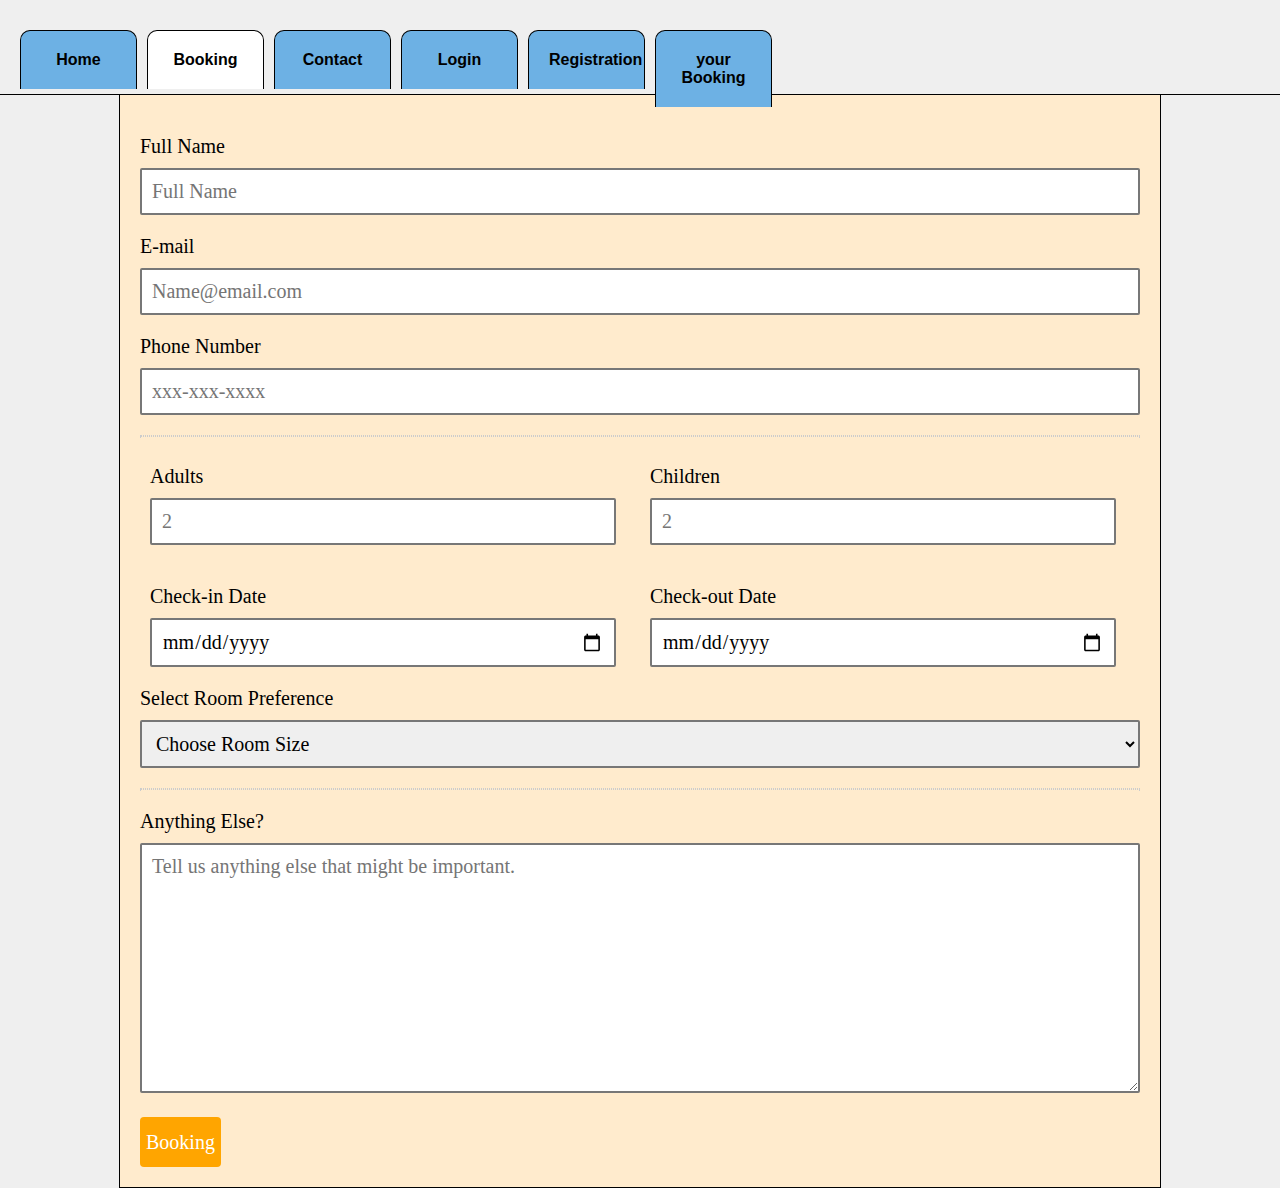
<file: Booking.html>
<!DOCTYPE html>
<html lang="en">

<head>
    <meta charset="UTF-8">
    <meta http-equiv="X-UA-Compatible" content="IE=edge">
    <meta name="viewport" content="width=device-width, initial-scale=1.0">
    <title>Let's Book it</title>
    <link rel="stylesheet" href="css/style.css" />
    <link rel="stylesheet" href="css/Booking.css" />
       
</head>
<body>
    <div class="nav_bar">
        <ul>
            <li><a href="main.html">Home</a></li>
            <li><a href="Booking.html" id="onlink">Booking</a></li>
            <li><a href="Contact.html">Contact</a></li>
            <li><a href="Login.html">Login</a></li>
            <li><a href="Registration.html">Registration</a></li>
            <li><a href="yourBooking.html">your Booking</a></li>
        </ul>
    </div>
    <div class="main_container">
        <form id = "Booking" class="elem-group">
            <div id = "name" class="elem-group">
                <label>Full Name</label>
                <input type="text"  placeholder="Full Name" pattern=[A-Z\sa-z]{3,20}
                    required>
            </div>
            <div id = "email" class="elem-group">
                <label>E-mail</label>
                <input type="email"  placeholder="Name@email.com" required>
            </div>
            <div id = "phone" class="elem-group">
                <label for="phone">Phone Number</label>
                <input type="tel"  placeholder="xxx-xxx-xxxx"
                    pattern=(\d{3})-?\s?(\d{3})-?\s?(\d{4}) required>
            </div>
            <hr>
            <div id = "adult" class="elem-group inlined">
                <label for="adult">Adults</label>
                <input type="number" name="total_adults" placeholder="2" min="1" required>
            </div>
            <div id = "child" class="elem-group inlined">
                <label for="child">Children</label>
                <input type="number" name="total_children" placeholder="2" min="0" required>
            </div>
            <div id = "checkin-date" class="elem-group inlined">
                <label for="checkin-date">Check-in Date</label>
                <input type="date" name="checkin-date" required>
            </div>
            <div id = "checkout-date" class="elem-group inlined">
                <label for="checkout-date">Check-out Date</label>
                <input type="date" name="checkout-date" required>
            </div>
            <div id = "BedSize" class="elem-group">
                <label for="room-selection">Select Room Preference</label>
                <select id="room-selection" name="room_preference" required>
                    <option value="">Choose Room Size</option>
                    <option value="KING">KING</option>
                    <option value="QUEEN">QUEEN</option>
                    <option value="FULL">FULL</option>
                </select>
            </div>
            <hr>
            <div id= "message" class="elem-group">
                <label for="message">Anything Else?</label>
                <textarea name="visitor_message"
                    placeholder="Tell us anything else that might be important." required></textarea>
            </div>
            <button type ="button" onclick="Booking()">Booking</button>
        </form>
    </div>
    <script src="..\JS\Booking.js"></script>
</body>

</html>
</file>
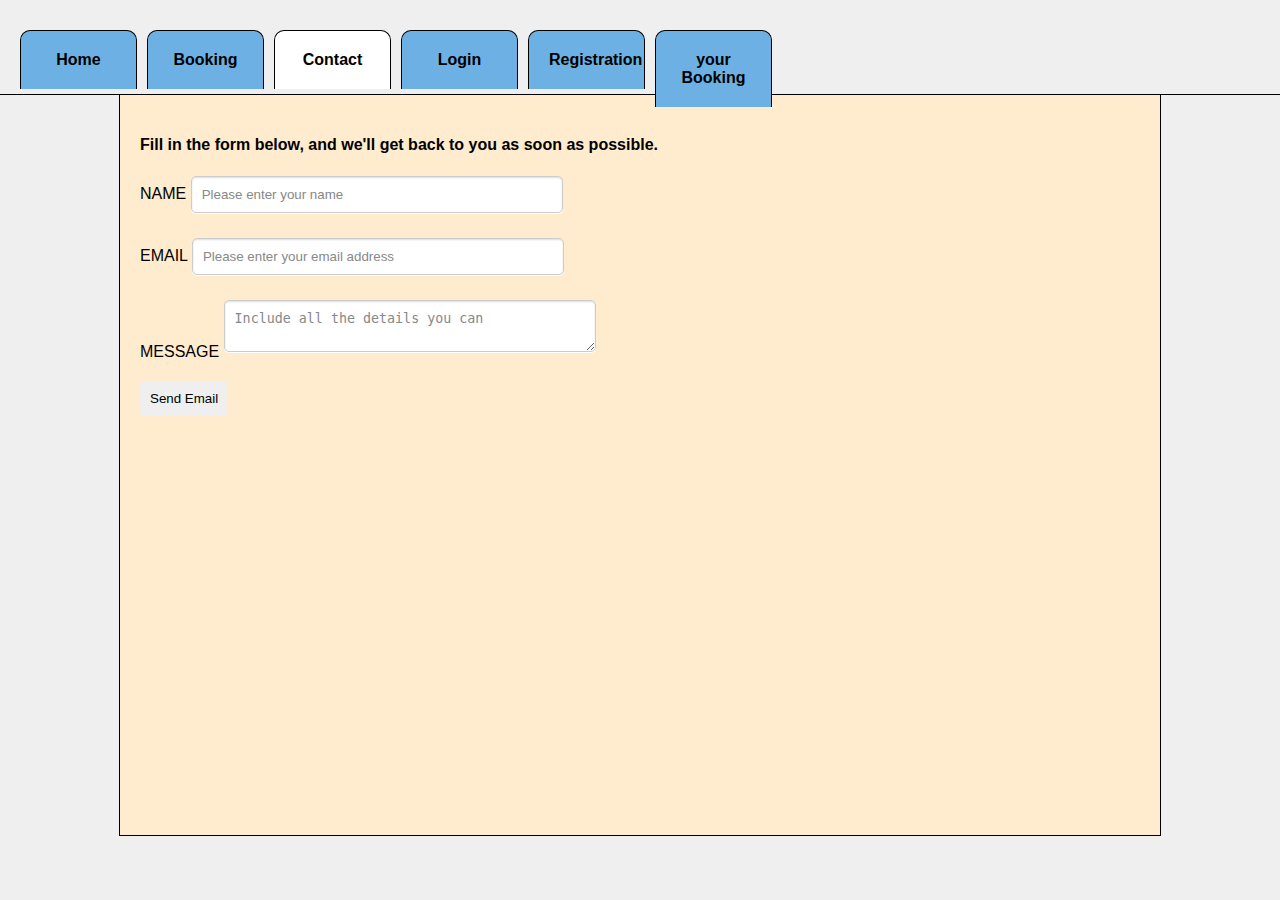
<file: Contact.html>
<!DOCTYPE html>
<html lang="en">

<head>
    <meta charset="UTF-8">
    <meta http-equiv="X-UA-Compatible" content="IE=edge">
    <meta name="viewport" content="width=device-width, initial-scale=1.0">
    <title>Let's Book it</title>
    <link rel="stylesheet" href="css/style.css" />
    <link rel="stylesheet" href="css/Contact.css" />

</head>

<body>
    <div class="nav_bar">
        <ul>
            <li><a href="main.html">Home</a></li>
            <li><a href="Booking.html">Booking</a></li>
            <li><a href="Contact.html" id="onlink">Contact</a></li>
            <li><a href="Login.html">Login</a></li>
            <li><a href="Registration.html">Registration</a></li>
            <li><a href="yourBooking.html">your Booking</a></li>
        </ul>
    </div>
    <div class="main_container">

        <form id="contact-form" class="contact">
            <h4>Fill in the form below, and we'll get back to you as soon as possible.</h4>
            <div id="name" class="contact">
                <label for="name">Name</label>
                <input placeholder="Please enter your name" name="name" type="text">
            </div>
            <div id="email" class="contact">
                <label for="email">Email</label>
                <input placeholder="Please enter your email address" name="email" type="email">
            </div>
            <div id="message" class="contact">
                <label for="message">Message</label>
                <textarea placeholder="Include all the details you can" name="message"></textarea>
            </div>
            <div id="button" class="contact">
                <button name="submit" class="submitBtn" type="submit">Send Email</button>
            </div>
        </form>
    </div>
    <script src="..\JS\Contact.js"></script>
</body>

</html>
</file>
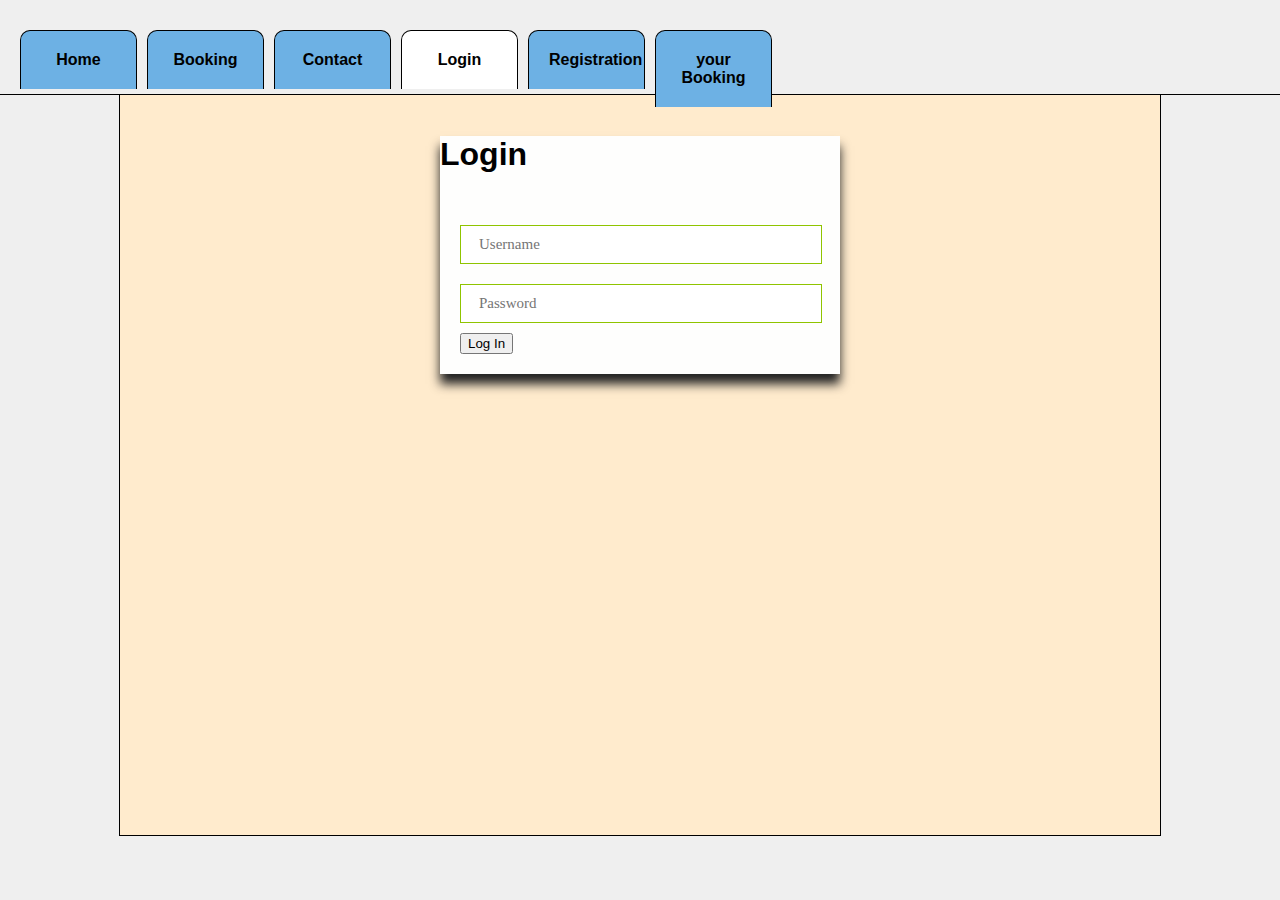
<file: Login.html>
<!DOCTYPE html>
<html lang="en">
<head>
    <meta charset="UTF-8">
    <meta http-equiv="X-UA-Compatible" content="IE=edge">
    <meta name="viewport" content="width=device-width, initial-scale=1.0">
    <title>Let's Book it</title>
    <link rel = "stylesheet" href="css/style.css" />
    <link rel = "stylesheet" href="css/Login.css" />
</head>
<body>
    <div class = "nav_bar">
        <ul>
            <li><a href="main.html">Home</a></li>
            <li><a href="Booking.html">Booking</a></li>
            <li><a href="Contact.html">Contact</a></li>
            <li><a href="Login.html" id ="onlink"> Login</a></li>
            <li><a href="Registration.html">Registration</a></li>
            <li><a href="yourBooking.html">your Booking</a></li>
          </ul>
    </div>
    <div class = "main_container">
        <div class="simpleLogin">
            <form>
              <h1>Login</h1>
              <fieldset>
                <input id="name" placeholder="Username" type="text" required>
                <input id="pass" placeholder="Password" type="password" required>
                <button type ="button" onclick="getInfo()">Log In</button>
              </fieldset>
            </form>
          </div>            
    </div>
    <script src="..\JS\Login.js"></script>
</body>
</html>
</file>
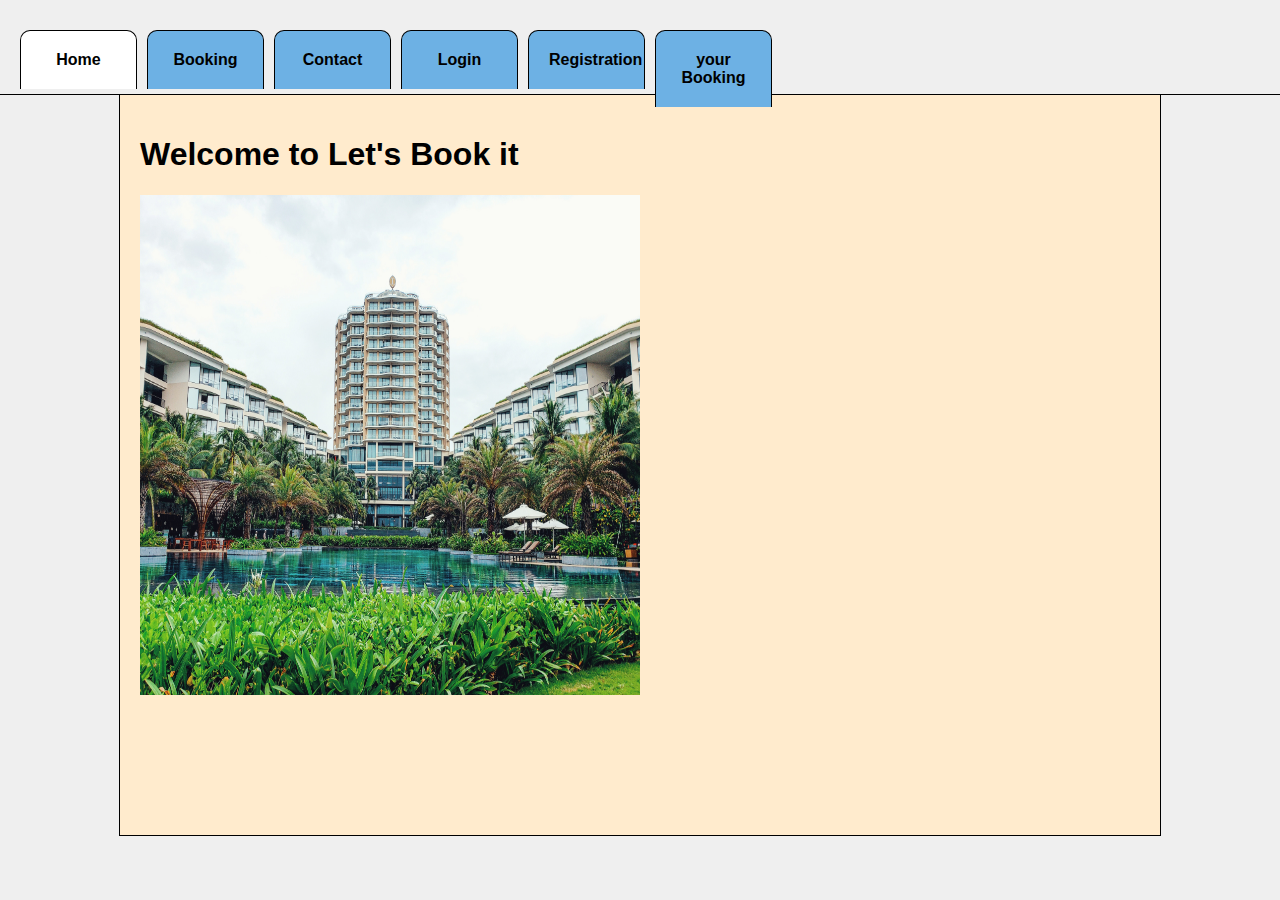
<file: main.html>
<!DOCTYPE html>
<html lang="en">
<head>
    <meta charset="UTF-8">
    <meta http-equiv="X-UA-Compatible" content="IE=edge">
    <meta name="viewport" content="width=device-width, initial-scale=1.0">
    <title>Let's Book it</title>
    <link rel = "stylesheet" href="css/style.css" />
</head>
<body>
    <div class = "nav_bar">
        <ul>
            <li><a href="main.html" id ="onlink">Home</a></li>
            <li><a href="Booking.html">Booking</a></li>
            <li><a href="Contact.html">Contact</a></li>
            <li><a href="Login.html">Login</a></li>
            <li><a href="Registration.html">Registration</a></li>
            <li><a href="yourBooking.html">your Booking</a></li>
        </ul>
    </div>
    <div class = "main_container">
        <h1>Welcome to Let's Book it</h1>
        <img src="hotel.jpg" alt="HTML5 Icon" width="500" height="500">

    </div>
</body>
</html>
</file>
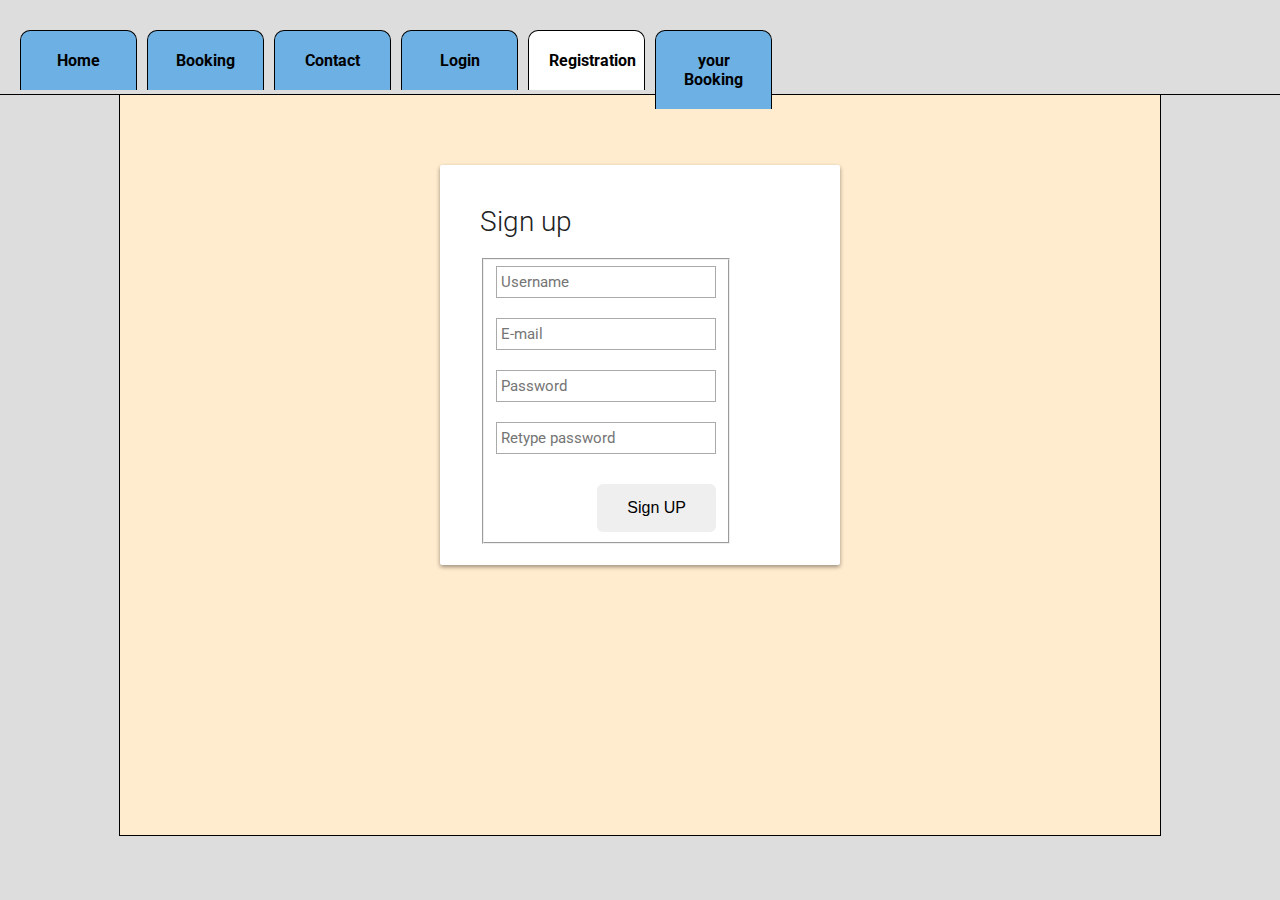
<file: Registration.html>
<!DOCTYPE html>
<html lang="en">
<head>
    <meta charset="UTF-8">
    <meta http-equiv="X-UA-Compatible" content="IE=edge">
    <meta name="viewport" content="width=device-width, initial-scale=1.0">
    <title>Let's Book it</title>
    <link rel = "stylesheet" href="css/style.css" />
    <link rel = "stylesheet" href="css/signUp.css" />

</head>
<body>
    <div class = "nav_bar">
        <ul>
            <li><a href="main.html">Home</a></li>
            <li><a href="Booking.html">Booking</a></li>
            <li><a href="Contact.html">Contact</a></li>
            <li><a href="Login.html">Login</a></li>
            <li><a href="Registration.html"id="onlink">Registration</a></li>
            <li><a href="yourBooking.html">your Booking</a></li>
        </ul>
    </div>
    <div class = "main_container">
        <form id="contact-form" class="contact">
        <div id="login-box">
            <div class="left">
              <h1>Sign up</h1>
              <fieldset>
              <input id = "username" type="text" name="username" placeholder="Username" />
              <input id = "email" type="text" name="email" placeholder="E-mail" />
              <input id = "password" type="password" name="password" placeholder="Password" />
              <input id="confirmPassword" type="password" name="password2" placeholder="Retype password" />        
              <button name="submit" type="submit" id="SignUp">Sign UP</button>
              </fieldset>
            </div>
        </div>
        </form>
    </div>
</body>
</html>
</file>
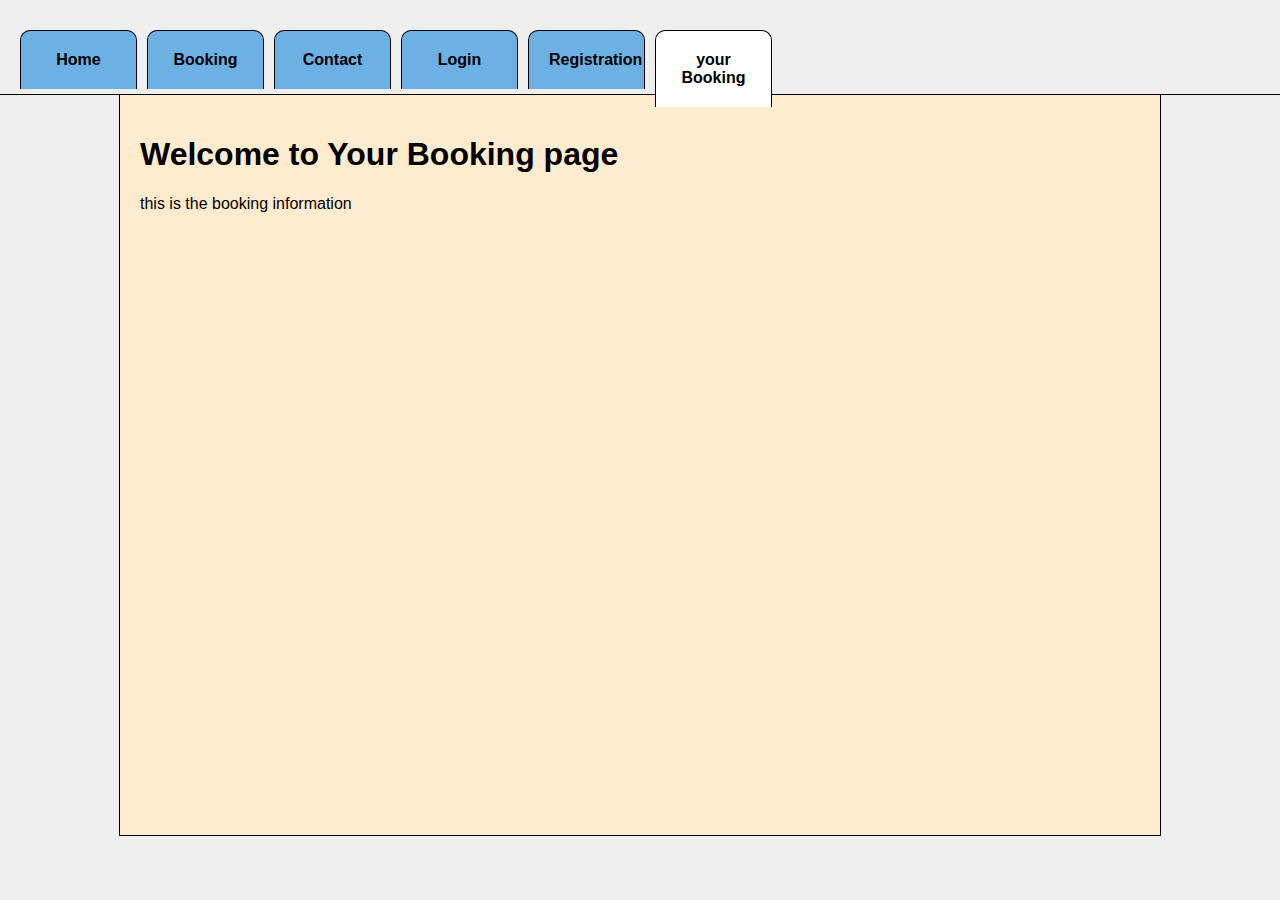
<file: yourBooking.html>
<!DOCTYPE html>
<html lang="en">
<head>
    <meta charset="UTF-8">
    <meta http-equiv="X-UA-Compatible" content="IE=edge">
    <meta name="viewport" content="width=device-width, initial-scale=1.0">
    <title>Let's Book it</title>
    <link rel = "stylesheet" href="css/style.css" />
</head>
<body>
    <div class = "nav_bar">
        <ul>
            <li><a href="main.html">Home</a></li>
            <li><a href="Booking.html">Booking</a></li>
            <li><a href="Contact.html">Contact</a></li>
            <li><a href="Login.html">Login</a></li>
            <li><a href="Registration.html">Registration</a></li>
            <li><a href="yourBooking.html" id ="onlink">your Booking</a></li>
        </ul>
    </div>
    <div class = "main_container">
        <h1>Welcome to Your Booking page</h1>  
        <p> this is the booking information</p>  
    </div>
</body>
</html>
</file>
<file: css/style.css>
body{
    margin: auto;
    background: #efefef;
    font-family: arial;
}

.nav_bar {
    margin: auto;
    border-bottom: 1px solid #000000;
    width:  860 px;
    padding : 0px 20px 0px 20px;
    height: 64px;
    margin-top: 30px;
}


.nav_bar ul{
    padding: 0;
    list-style: none;
}

.nav_bar ul li {
    float: left;
    font-size: 16px;
    font-weight: bold;
    margin-right: 10px;
}

.nav_bar ul li a{
    text-decoration: none;
    color: #000000;
    background: #6db1e4;
    border: 1px solid #000000;
    border-bottom: none;
    padding: 20px 20px 20px 20px;
    -webkit-border-top-right-radius: 10px;
    -webkit-border-top-left-radius: 10px;
    -webkit-border-radius-topleft: 10px;
    -webkit-border-radius-topright: 10px;
    width: 75px;
    display: block;
    text-align: center;

}



.nav_bar ul li a:hover{
    text-decoration: none;
    color: black;
    background: #96e0e9;
    -moz-transition: background-color 200ms ease-in;
    -webkit-transition: background-color 200ms ease-in;
    -ms-transitio: background-color 200ms ease-in;
    -o-transition: background-color 200ms ease-in;
    transition: background-color 200ms ease-in;
}

.nav_bar ul li a#onlink{
    background: #ffffff;
    color: #000000;

}
.nav_bar ul li a#onlink :hover{
    background: #ffffff;
    color: #000000;
    
}
.main_container{
    margin: auto;
    width: 1000px;
    padding: 20px;
    border: 1px solid #000000;
    min-height: 700px;
    border-top:none;
    background: blanchedalmond;
}
</file>
<file: css/Booking.css>
div.elem-group {
    margin: 20px 0;
  }
  
  div.elem-group.inlined {
    width: 49%;
    display: inline-block;
    float: left;
    margin-left: 1%;
  }
  
  label {
    display: block;
    font-family: 'Nanum Gothic';
    padding-bottom: 10px;
    font-size: 1.25em;
  }
  
  input, select, textarea {
    border-radius: 2px;
    border: 2px solid #777;
    box-sizing: border-box;
    font-size: 1.25em;
    font-family: 'Nanum Gothic';
    width: 100%;
    padding: 10px;
  }
  
  div.elem-group.inlined input {
    width: 95%;
    display: inline-block;
  }
  
  textarea {
    height: 250px;
  }
  
  hr {
    border: 1px dotted #ccc;
  }
  
  button {
    height: 50px;
    background: orange;
    border: none;
    color: white;
    font-size: 1.25em;
    font-family: 'Nanum Gothic';
    border-radius: 4px;
    cursor: pointer;
  }
  
  button:hover {
    border: 2px solid black;
  }
</file>
<file: css/Contact.css>
#contact-form input[type="text"],
#contact-form input[type="email"],
#contact-form input[type="tel"],
#contact-form input[type="url"],
#contact-form textarea {
    width:35%;
    box-shadow:inset 0 1px 2px #DDD, 0 1px 0 #FFF;
    -webkit-box-shadow:inset 0 1px 2px #DDD, 0 1px 0 #FFF;
    -moz-box-shadow:inset 0 1px 2px #DDD, 0 1px 0 #FFF;
    border:1px solid #CCC;
    background:#FFF;
    margin:0 0 5px;
    padding:10px;
    border-radius:5px;
}
#contact-form button[type="submit"] {
    cursor:pointer;
    border:none;
    margin:0 0 5px;
    padding:10px;
    border-radius:5px;
}
::-webkit-input-placeholder {
    color:#888;
}
:-moz-placeholder {
    color:#888;
}
::-moz-placeholder {
    color:#888;
}
:-ms-input-placeholder {
    color:#888;
}
div.contact{
    margin: 20px 0;
    text-transform: uppercase;
}
</file>
<file: css/Login.css>
.simpleLogin form {
    max-width: 400px;
    margin: auto;
    background:#fefefd;
    box-shadow: 0 10px 10px #222;
  }
  .simpleLogin form fieldset {
      border: 0 none;
      margin: 0;
      padding: 20px;
  }
  .simpleLogin form legend,
  .simpleLogin form fieldset input {
    font-family: Open Sans;
    font-size:15px;
  }
  .simpleLogin form legend {
      border-top: 0 none;
      display: table-cell;
      padding: 10px 20px;
      width: auto;
  }
  .simpleLogin form fieldset input {
    width: 90%;
    margin: 10px 0;
    padding: 10px 5%;
    border: thin #8fc400 solid;
  }
  .simpleLogin input[type="submit"] {
    width: 100px;
    float: right;
    background: #8fc400;
    color: white;
    transition: .2s;
    border: 0;
    cursor:pointer;
  }
  .simpleLogin input[type="submit"]:focus,
  .simpleLogin input[type="submit"]:hover, 
  .simpleLogin input[type="submit"]:active {
    padding: 10px 5%;
    background:#B3E226;
    outline: none;
  }
</file>
<file: css/signUp.css>
@import url(https://fonts.googleapis.com/css?family=Roboto:400,300,500);
*:focus {
  outline: none;
}

body {
  align-content: center;
  margin: 0;
  padding: 0;
  background: #DDD;
  font-size: 16px;
  color: #222;
  font-family: 'Roboto', sans-serif;
  font-weight: 200;
}

#login-box {
  position: relative;
  margin: 5% auto;
  width: 400px;
  height: 400px;
  background: #FFF;
  border-radius: 2px;
  box-shadow: 0 2px 4px rgba(0, 0, 0, 0.4);
}

.left {
  position: absolute;
  top: 0;
  left: 0;
  box-sizing: border-box;
  padding: 40px;
  width: 300px;
  height: 400px;
}

h1 {
  margin: 0 0 20px 0;
  font-weight: 300;
  font-size: 28px;
}

input[type="text"],
input[type="password"] {
  display: block;
  box-sizing: border-box;
  margin-bottom: 20px;
  padding: 4px;
  width: 220px;
  height: 32px;
  border: 1px solid #AAA;
  font-family: 'Roboto', sans-serif;
  font-weight: 400;
  font-size: 15px;
  transition: 0.2s ease;
}

input[type="text"]:focus,
input[type="password"]:focus {
  border-bottom: 2px solid #16a085;
  color: #16a085;
  transition: 0.2s ease;
}





input[type="submit"]:active {
  opacity: 1;
  box-shadow: 0 1px 2px rgba(0, 0, 0, 0.4);
  transition: 0.1s ease;
}

.or {
  position: absolute;
  top: 180px;
  left: 280px;
  width: 40px;
  height: 40px;
  background: #DDD;
  border-radius: 50%;
  box-shadow: 0 2px 4px rgba(0, 0, 0, 0.4);
  line-height: 40px;
  text-align: center;
}

.right {
  position: absolute;
  top: 0;
  right: 0;
  box-sizing: border-box;
  padding: 40px;
  width: 300px;
  height: 400px;
  background: url('https://goo.gl/YbktSj');
  background-size: cover;
  background-position: center;
  border-radius: 0 2px 2px 0;
}



button {
    display: block;
    margin-left: auto;
    padding: 15px 30px;
    border: none;
    border-radius: 6px;
    cursor: pointer;
    font-size: 16px;
    margin-top: 30px;
  }
  
button:hover {
    background-color: #9867C5;
    transform: translateY(-2px);
  }
  .login-box form fieldset input {
    width: 90%;
    margin: 10px 0;
    padding: 10px 5%;

  }
  .login-box form fieldset input {
    font-family: Open Sans;
    font-size:15px;
  }
  .login-box form fieldset {
    border: 0 none;
    margin: 0;
    padding: 20px;
}
.login-box form {
    max-width: 400px;
    margin: auto;
    background:#fefefd;
    box-shadow: 0 10px 10px #222;
  }
</file>
